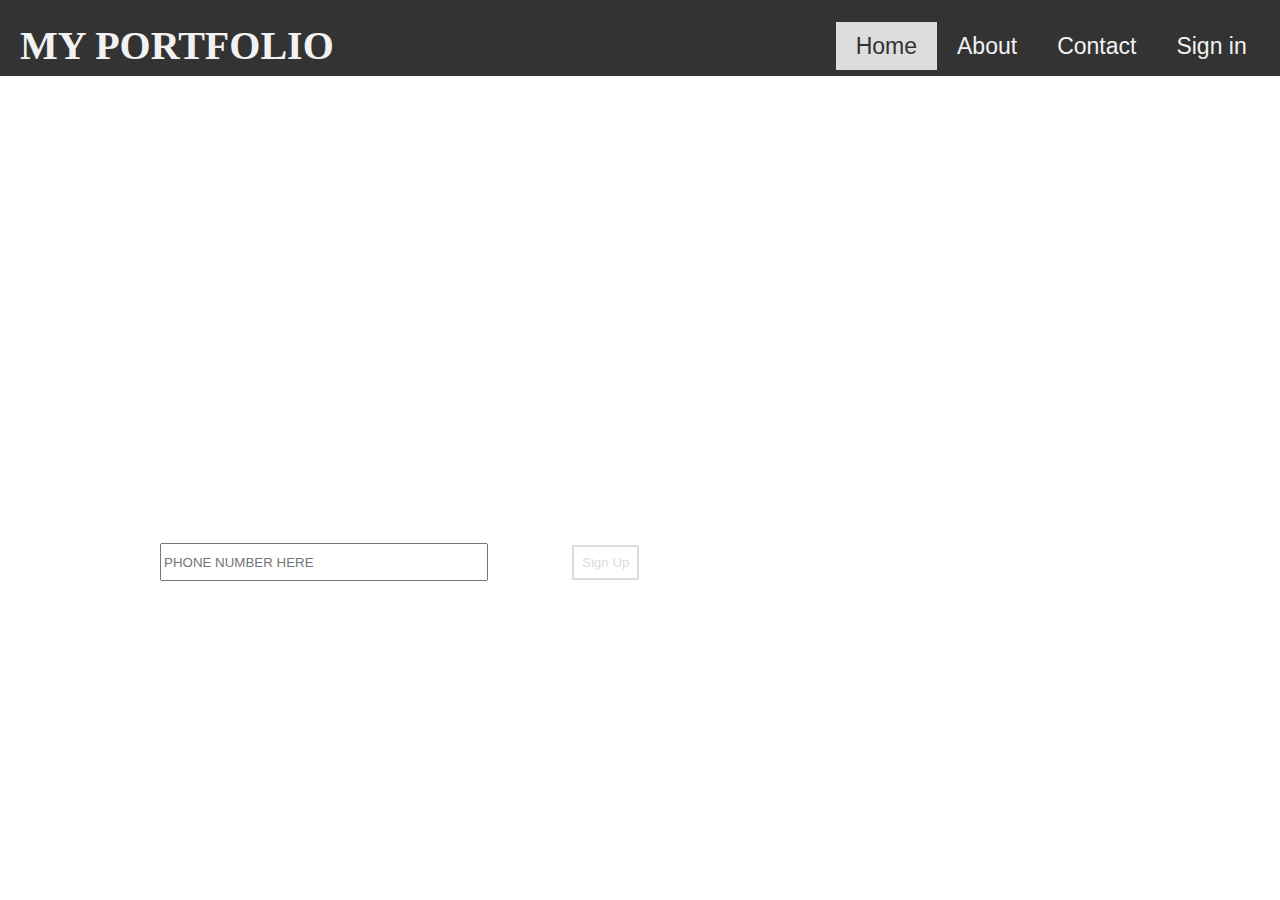
<file: portfolio_website/index.html>
<!DOCTYPE html>
<html lang="en">

<head>
    <meta charset="UTF-8">
    <meta http-equiv="X-UA-Compatible" content="IE=edge">
    <meta name="viewport" content="width=device-width, initial-scale=1.0">
    <title>Portfolio Website</title>
    <link rel="stylesheet" href="./style.css">
</head>

<body>
    <nav class="navbar">
        <span class="name">MY PORTFOLIO</span>
        <span class="navlinks">
            <button onclick="window.location.href = 'pages/SignIn.html';" id="btn">Sign in</button></a>
            <button onclick="window.location.href = 'pages/Contact.html';" id="btn">Contact</button></a>
            <button onclick="window.location.href = 'pages/About.html';" id="btn">About</button></a>
            <button onclick="window.location.href = 'pages/Home.html';" class="active" id="btn">Home</button>
        </span>
    </nav>
    <div class="home_content">
        <p class="welcome">Welcome</p>
        <span class="entrybox">
            <p class="register_text">
                <font size="+2">Please Sign Up <br><br></font>
            </p>
            <input type="number" style="height: 2rem;width: 20rem;" placeholder="PHONE NUMBER HERE" size="">
        </span>
        <span>
            <button onclick="window.location.href = 'pages/Home.html';" class="getotp">Sign Up</button>
        </span>
    </div>
    <script src="script.js"></script>

</body>

</html>
</file>
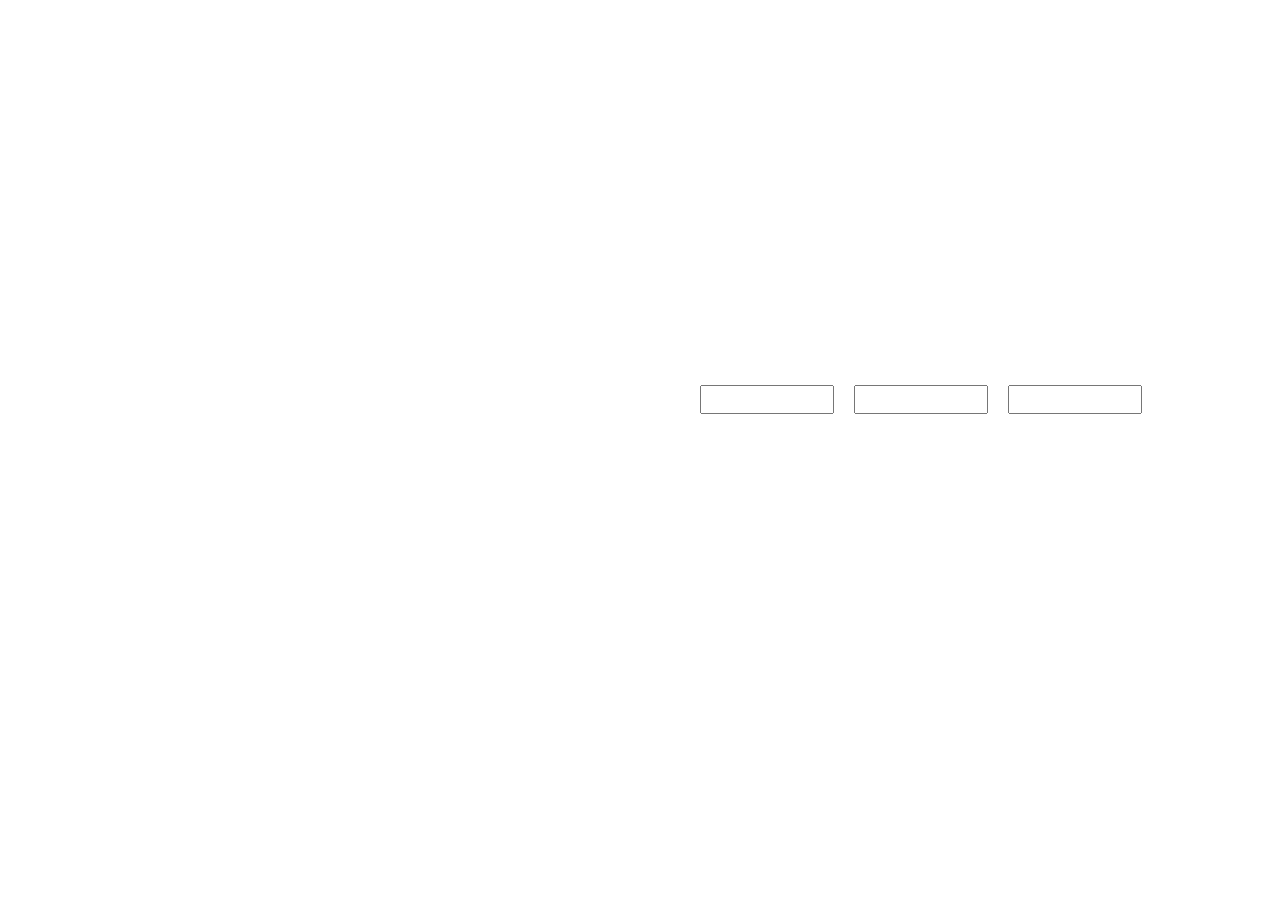
<file: Temperature_converter/index.html>
<!DOCTYPE html>
<html>
<head>
  <title>Temperature Converter</title>
  <link rel="stylesheet" href="./style.css">
</head>
<body>
    <h1>WELCOME TO TEMPERATURE CALCULATOR</h1>
  <div class="container">
    <div class="input-group">
      <label for="celsius">Celsius:</label>
      <input type="number" id="celsius" oninput="convertTemperature('celsius')" />
      <div class="output" id="celsiusOutput"></div>
    </div>

    <div class="input-group">
      <label for="fahrenheit">Fahrenheit:</label>
      <input type="number" id="fahrenheit" oninput="convertTemperature('fahrenheit')" />
      <div class="output" id="fahrenheitOutput"></div>
    </div>

    <div class="input-group">
      <label for="kelvin">Kelvin:</label>
      <input type="number" id="kelvin" oninput="convertTemperature('kelvin')" />
      <div class="output" id="kelvinOutput"></div>
    </div>
  </div>

  <script src="./script.js"></script>
</body>
</html>
</file>
<file: portfolio_website/style.css>
body {
    margin: 0;
    background-image: url("https://wallpapercave.com/wp/wp3085127.jpg");
    background-size: 100%;
    background-repeat: no-repeat;

}

.navbar {
    overflow: hidden;
    background-color: #333;
    position: fixed;
    top: 0;
    width: 97.4%;
    height: 2rem;
}

.fixed-navbar {
    position: fixed;
    top: 0;
    right: 0;
}

.navbar:nth-child(1) {
    color: #f2f2f2;
    text-decoration: none;
    font-size: 40px;
    font-family: Cambria, Cochin, Georgia, Times, 'Times New Roman', serif;
    text-align: left;
    padding: 22px 20px;
    font-weight: bold;
}

.navbar button {
    background-color: #333;
    color: #f2f2f2;
    border: none;
    text-decoration: none;
    font-size: 23px;
    font-family: 'Gill Sans', 'Gill Sans MT', Calibri, 'Trebuchet MS', sans-serif;
    text-align: center;
    padding: 4px 20px;
    float: right;
    font-weight: 100;
    height: 3rem;
}

.navbar button:hover,
.getotp:hover {
    background-color: #ddd;
    color: #333;
    cursor: pointer;
}

.navbar button.active {
    background-color: #ddd;
    color: #333;
}

.home_content,
.container {
    position: absolute;
    top: 10rem;
    left: 10rem;
    color: white;
}

.entrybox {
    position: relative;
}

.getotp {
    position: relative;
    left: 5rem;
    padding: 8px;
    background-color: transparent;
    color: #ddd;
    cursor: pointer;
    border: 2px solid #ddd;
}

.getotp:hover {
    font-size: 15px;
    font-weight: bold;
}

.welcome,
.container {
    font-size: 100px;
    font-family: 'Courier New', Courier, monospace;
}

.container {
    font-size: 50px;
    /* left: 5rem; */
    /* right: 5rem; */
    color: rgb(255, 255, 0);
    text-align: center;
}

.line_1 {
    margin: 0.5rem auto;
    white-space: nowrap;
    overflow: hidden;
    border-right: 2px solid transparent;
    animation: typewriter_1 2s steps(22) 1s 1 normal both;
}

.line_2 {
    margin: 0.5rem auto;
    white-space: nowrap;
    overflow: hidden;
    border-right: 2px solid transparent;
    animation: typewriter_2 2s steps(35) 1s 1 normal both;
    -webkit-animation-delay: 3.5s;
    animation-delay: 3.5s;
}

.line_3 {
    margin: 0.5rem auto;
    border-right: 2px solid transparent;
    white-space: nowrap;
    overflow: hidden;
    animation: typewriter_3 3s steps(45) 1s 1 normal both;
    -webkit-animation-delay: 5.5s;
    animation-delay: 5.5s;
}

@keyframes typewriter_1 {
    from {
        width: 0;
    }

    to {
        width: 55%;
    }
}

@keyframes typewriter_2 {
    from {
        width: 0;
    }

    to {
        width: 100%;
    }
}

@keyframes typewriter_3 {
    from {
        width: 0;
    }

    to {
        width: 100%;
    }
}

.info {
    position: absolute;
    top: 10rem;
    left: 10rem;
    color: cyan;
    font-size: 3rem;
    font-style: italic;
}

.contact {
    font-size: 2rem;
}

.linkedin {
    font-size: 1.75rem;
}

.link {
    color: yellow;
}

.signin {
    position: absolute;
    top: 10rem;
    left: 38rem;
    height: 30rem;
    width: 22rem;
    text-align: center;
    padding: 15px;
    margin: 0;
    border: 5px solid white;
    color: #ddd;
    font-size: 30px;
    font-weight: bold;
}

.submit {
    font-size: 20px;
    color: red;
    background-color: transparent;
    border: 1px solid white;
}

.submit:hover {
    font-size: 22px;
    background-color: #ddd;
    color: blue;
    font-weight: bold;
    cursor: pointer;
}
</file>
<file: Temperature_converter/style.css>
body {
    font-family: Arial, sans-serif;
    text-align: center;
    background-image: url("https://www.rd.ntt/_assets/img/research/JN202105_13510/JN202105_13510_main.jpg");
    background-repeat: no-repeat;
    background-size: cover;
    background-attachment: fixed;
  }

  h1 {
    color: #fff;
    margin-top: 50px;
    font-family: Cambria, Cochin, Georgia, Times, 'Times New Roman', serif;
  }

  .container {
    margin-top: 250px;
    margin-right: 100px;
    /* background-color: rgba(255, 255, 255, 0.8); */
    padding: 20px;
    border-radius: 5px;
    display: flex;
    flex-direction: row;
    justify-content: right;
    font-size: 20px;
    font-weight: bold;
  }

  .input-group {
    margin: 0 10px;
    display: flex;
    flex-direction: column;
    align-items: center;
  }

  label {
    display: block;
    color: white;
    margin-bottom: 5px;
  }

  input[type="number"] {
    padding: 5px;
    width: 120px;
  }

  .output {
    margin-top: 10px;
    font-size: 16px;
    font-weight: bold;
    color: yellow;
  }
</file>
